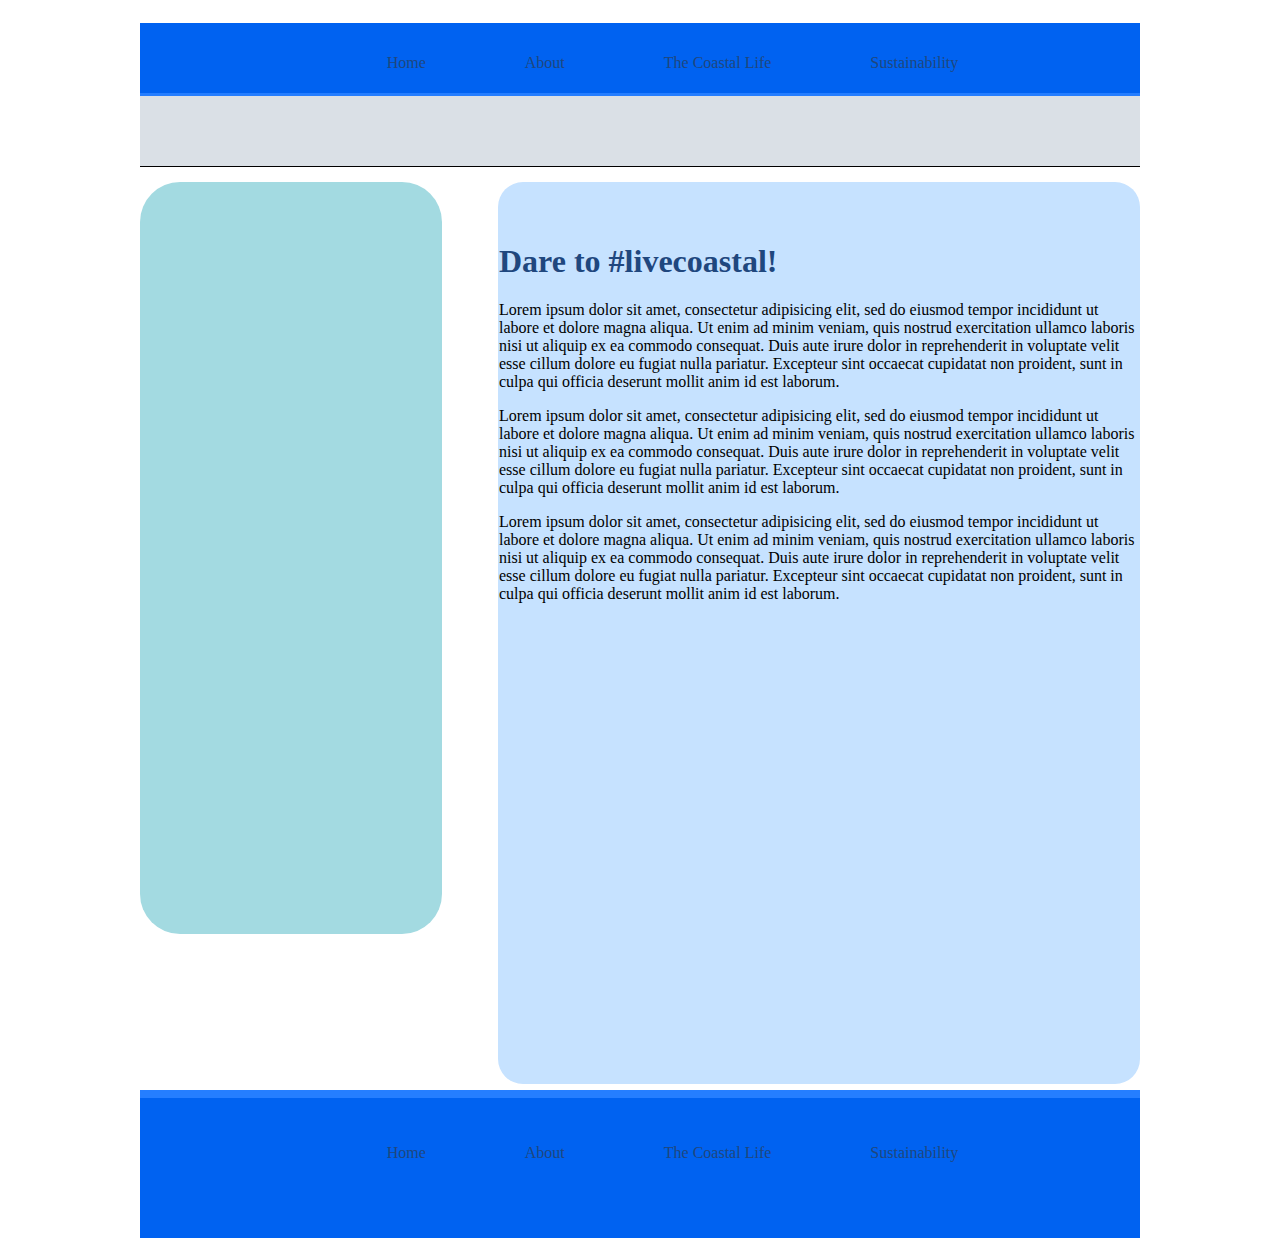
<file: index.html>
<!DOCTYPE html>
<html>
	<head>

		<link rel="stylesheet" type="text/css" href="style.css">

		<title>#livecoastal</title>


	</head>

	<body>
		<div class="wrapper">

		<div class="header">
		<div class="nav_hover">
			
			<ul>
				<li>
					<a href="index.html">Home</a>	
				</li>
				<li>
					<a href="about.html">About</a>
				</li>
				<li>
					<a href="coastallife.html">The Coastal Life</a>
				</li>
				<li>
					<a href="sustainability.html">Sustainability</a>
				</li>
			</ul>
		</div>
		</div>

		<div class="subheader"> </div>

		<div class="columnleft">

			<script src="http://snapwidget.com/js/snapwidget.js"></script>
			<iframe src="http://snapwidget.com/in/?h=d3NsfGlufDEwfDF8M3x8bm98NXxub25lfG9uU3RhcnR8eWVzfHllcw==&ve=141215" title="Instagram Widget" class="snapwidget-widget" allowTransparency="true" frameborder="0" scrolling="no" style="border:none; overflow:hidden; width:100%;"></iframe>
		</div>

		<!-- The social media widget won't fit into the column -->

		<div class="columnright">

		<div class="headline">
			<h1>Dare to #livecoastal!</h1>
		</div>

				<p>Lorem ipsum dolor sit amet, consectetur adipisicing elit, sed do eiusmod tempor incididunt ut labore et dolore magna aliqua. Ut enim ad minim veniam, quis nostrud exercitation ullamco laboris nisi ut aliquip ex ea commodo consequat. Duis aute irure dolor in reprehenderit in voluptate velit esse cillum dolore eu fugiat nulla pariatur. Excepteur sint occaecat cupidatat non proident, sunt in culpa qui officia deserunt mollit anim id est laborum.</p>

				<p>Lorem ipsum dolor sit amet, consectetur adipisicing elit, sed do eiusmod tempor incididunt ut labore et dolore magna aliqua. Ut enim ad minim veniam, quis nostrud exercitation ullamco laboris nisi ut aliquip ex ea commodo consequat. Duis aute irure dolor in reprehenderit in voluptate velit esse cillum dolore eu fugiat nulla pariatur. Excepteur sint occaecat cupidatat non proident, sunt in culpa qui officia deserunt mollit anim id est laborum.</p>

				<p>Lorem ipsum dolor sit amet, consectetur adipisicing elit, sed do eiusmod tempor incididunt ut labore et dolore magna aliqua. Ut enim ad minim veniam, quis nostrud exercitation ullamco laboris nisi ut aliquip ex ea commodo consequat. Duis aute irure dolor in reprehenderit in voluptate velit esse cillum dolore eu fugiat nulla pariatur. Excepteur sint occaecat cupidatat non proident, sunt in culpa qui officia deserunt mollit anim id est laborum.</p>

				<iframe width="560" height="315" src="https://www.youtube.com/embed/0VMMrUzOhIk" frameborder="0" allowfullscreen>"</iframe>
		

		<!-- <div class= surfbanner>
			<img src= "surf_ad.jpg">
		</div> -->

			</div>


		<div class="footer">
		<div class="nav_hover">
			<ul>
				<li>
					<a href="index.html">Home</a>	
				</li>
				<li>
					<a href="about.html">About</a>
				</li>
				<li>
					<a href="coastallife.html">The Coastal Life</a>
				</li>
				<li>
					<a href="sustainability.html">Sustainability</a>
				</li>
			</ul>
		</div>
		</div>
		</div>


	</body>




</html>
</file>
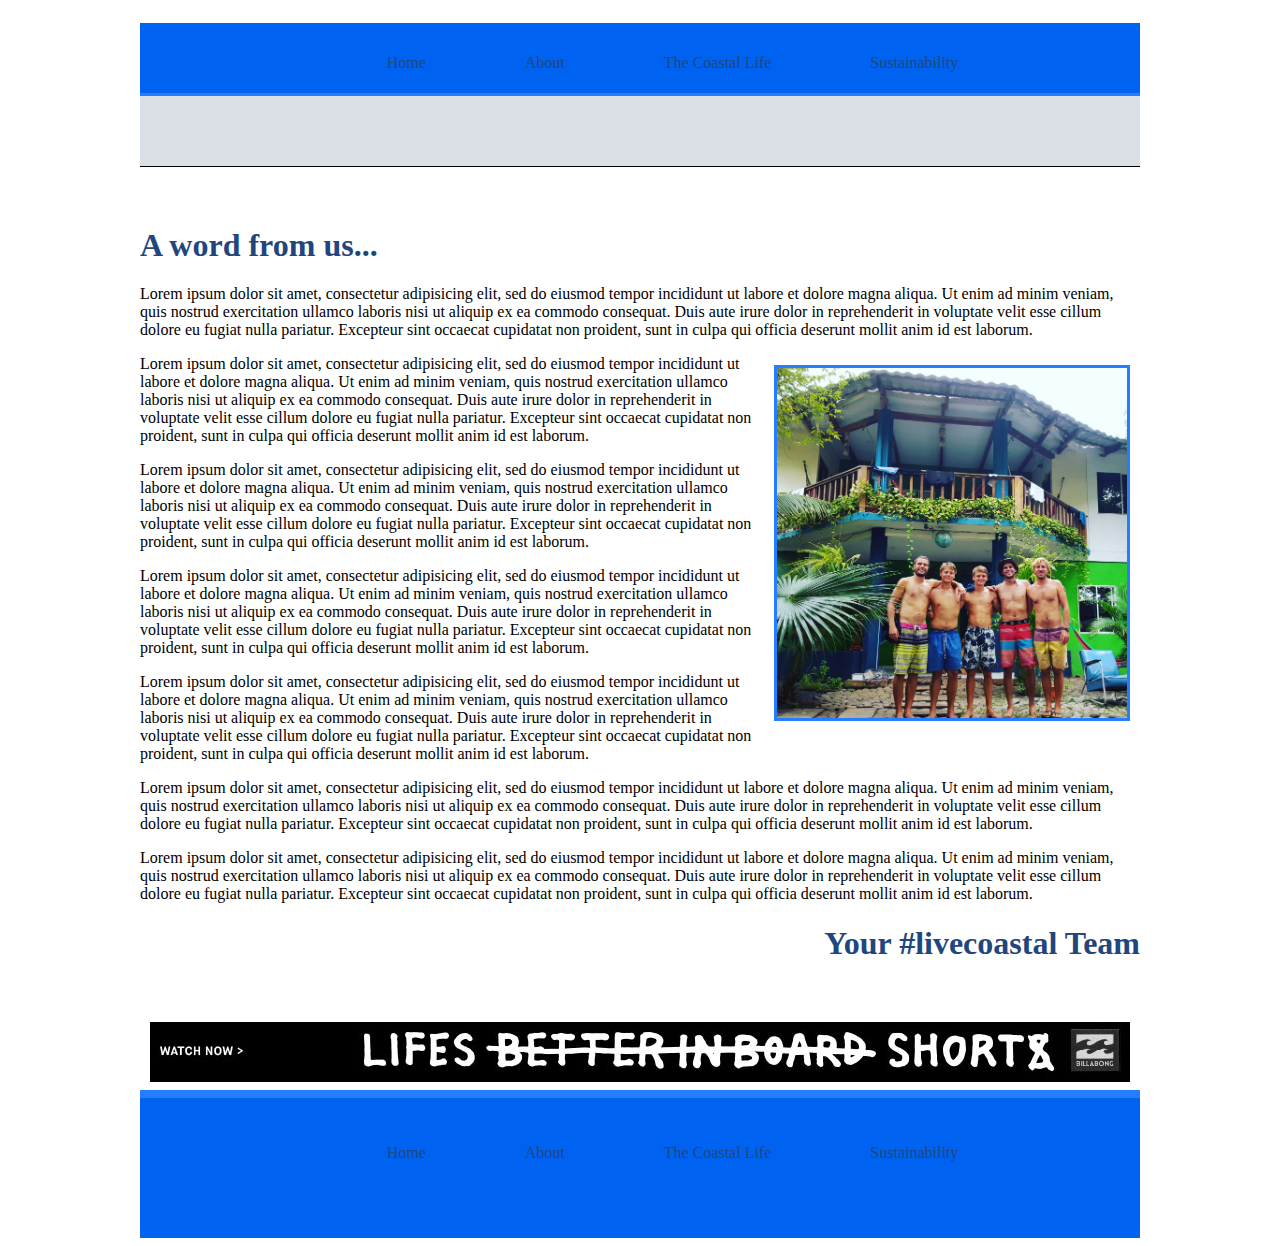
<file: about.html>
<!DOCTYPE html>
<html>
	<head>

			<link rel="stylesheet" type="text/css" href="style.css">

			<title>About</title>

	</head>

	<body>
		<div class="wrapper">

		<div class="header">
		<div class="nav_hover">
			<ul>
				<li>
					<a href="index.html">Home</a>	
				</li>
				<li>
					<a href="about.html">About</a>
				</li>
				<li>
					<a href="coastallife.html">The Coastal Life</a>
				</li>
				<li>
					<a href="sustainability.html">Sustainability</a>
				</li>
			</ul>
		</div>
		</div>

		<div class="subheader"> </div>

		<div class="headline">
		<p><H1>A word from us...</h1></p>
		</div>

		<p> Lorem ipsum dolor sit amet, consectetur adipisicing elit, sed do eiusmod
		tempor incididunt ut labore et dolore magna aliqua. Ut enim ad minim veniam,
		quis nostrud exercitation ullamco laboris nisi ut aliquip ex ea commodo
		consequat. Duis aute irure dolor in reprehenderit in voluptate velit esse
		cillum dolore eu fugiat nulla pariatur. Excepteur sint occaecat cupidatat non
		proident, sunt in culpa qui officia deserunt mollit anim id est laborum.</p>

		<div> <img class="photoright" src="coastal_team.jpg"></div>

		<p> Lorem ipsum dolor sit amet, consectetur adipisicing elit, sed do eiusmod
		tempor incididunt ut labore et dolore magna aliqua. Ut enim ad minim veniam,
		quis nostrud exercitation ullamco laboris nisi ut aliquip ex ea commodo
		consequat. Duis aute irure dolor in reprehenderit in voluptate velit esse
		cillum dolore eu fugiat nulla pariatur. Excepteur sint occaecat cupidatat non
		proident, sunt in culpa qui officia deserunt mollit anim id est laborum.</p>

		<p> Lorem ipsum dolor sit amet, consectetur adipisicing elit, sed do eiusmod
		tempor incididunt ut labore et dolore magna aliqua. Ut enim ad minim veniam,
		quis nostrud exercitation ullamco laboris nisi ut aliquip ex ea commodo
		consequat. Duis aute irure dolor in reprehenderit in voluptate velit esse
		cillum dolore eu fugiat nulla pariatur. Excepteur sint occaecat cupidatat non
		proident, sunt in culpa qui officia deserunt mollit anim id est laborum.</p>

		<p> Lorem ipsum dolor sit amet, consectetur adipisicing elit, sed do eiusmod
		tempor incididunt ut labore et dolore magna aliqua. Ut enim ad minim veniam,
		quis nostrud exercitation ullamco laboris nisi ut aliquip ex ea commodo
		consequat. Duis aute irure dolor in reprehenderit in voluptate velit esse
		cillum dolore eu fugiat nulla pariatur. Excepteur sint occaecat cupidatat non
		proident, sunt in culpa qui officia deserunt mollit anim id est laborum.</p>

		<p> Lorem ipsum dolor sit amet, consectetur adipisicing elit, sed do eiusmod
		tempor incididunt ut labore et dolore magna aliqua. Ut enim ad minim veniam,
		quis nostrud exercitation ullamco laboris nisi ut aliquip ex ea commodo
		consequat. Duis aute irure dolor in reprehenderit in voluptate velit esse
		cillum dolore eu fugiat nulla pariatur. Excepteur sint occaecat cupidatat non
		proident, sunt in culpa qui officia deserunt mollit anim id est laborum.</p>

		<p> Lorem ipsum dolor sit amet, consectetur adipisicing elit, sed do eiusmod
		tempor incididunt ut labore et dolore magna aliqua. Ut enim ad minim veniam,
		quis nostrud exercitation ullamco laboris nisi ut aliquip ex ea commodo
		consequat. Duis aute irure dolor in reprehenderit in voluptate velit esse
		cillum dolore eu fugiat nulla pariatur. Excepteur sint occaecat cupidatat non
		proident, sunt in culpa qui officia deserunt mollit anim id est laborum.</p>

		<p> Lorem ipsum dolor sit amet, consectetur adipisicing elit, sed do eiusmod
		tempor incididunt ut labore et dolore magna aliqua. Ut enim ad minim veniam,
		quis nostrud exercitation ullamco laboris nisi ut aliquip ex ea commodo
		consequat. Duis aute irure dolor in reprehenderit in voluptate velit esse
		cillum dolore eu fugiat nulla pariatur. Excepteur sint occaecat cupidatat non
		proident, sunt in culpa qui officia deserunt mollit anim id est laborum.</p>

		<div class="signature">
			<h1>Your #livecoastal Team</h1>
		</div>

		<div class= surfbanner>
		<a href="https://www.youtube.com/watch?v=XvORbjL0hps"target="_blank"><img src="surf_ad.jpg"></a>
		</div>



		<div class= footer>	
		<div class="nav_hover">
			<ul>
				<li>
					<a href="index.html">Home</a>	
				</li>
				<li>
					<a href="about.html">About</a>
				</li>
				<li>
					<a href="coastallife.html">The Coastal Life</a>
				</li>
				<li>
					<a href="sustainability.html">Sustainability</a>
				</li>
			</ul>
		</div>
		</div>
		</div>
	</body>
</html>
</file>
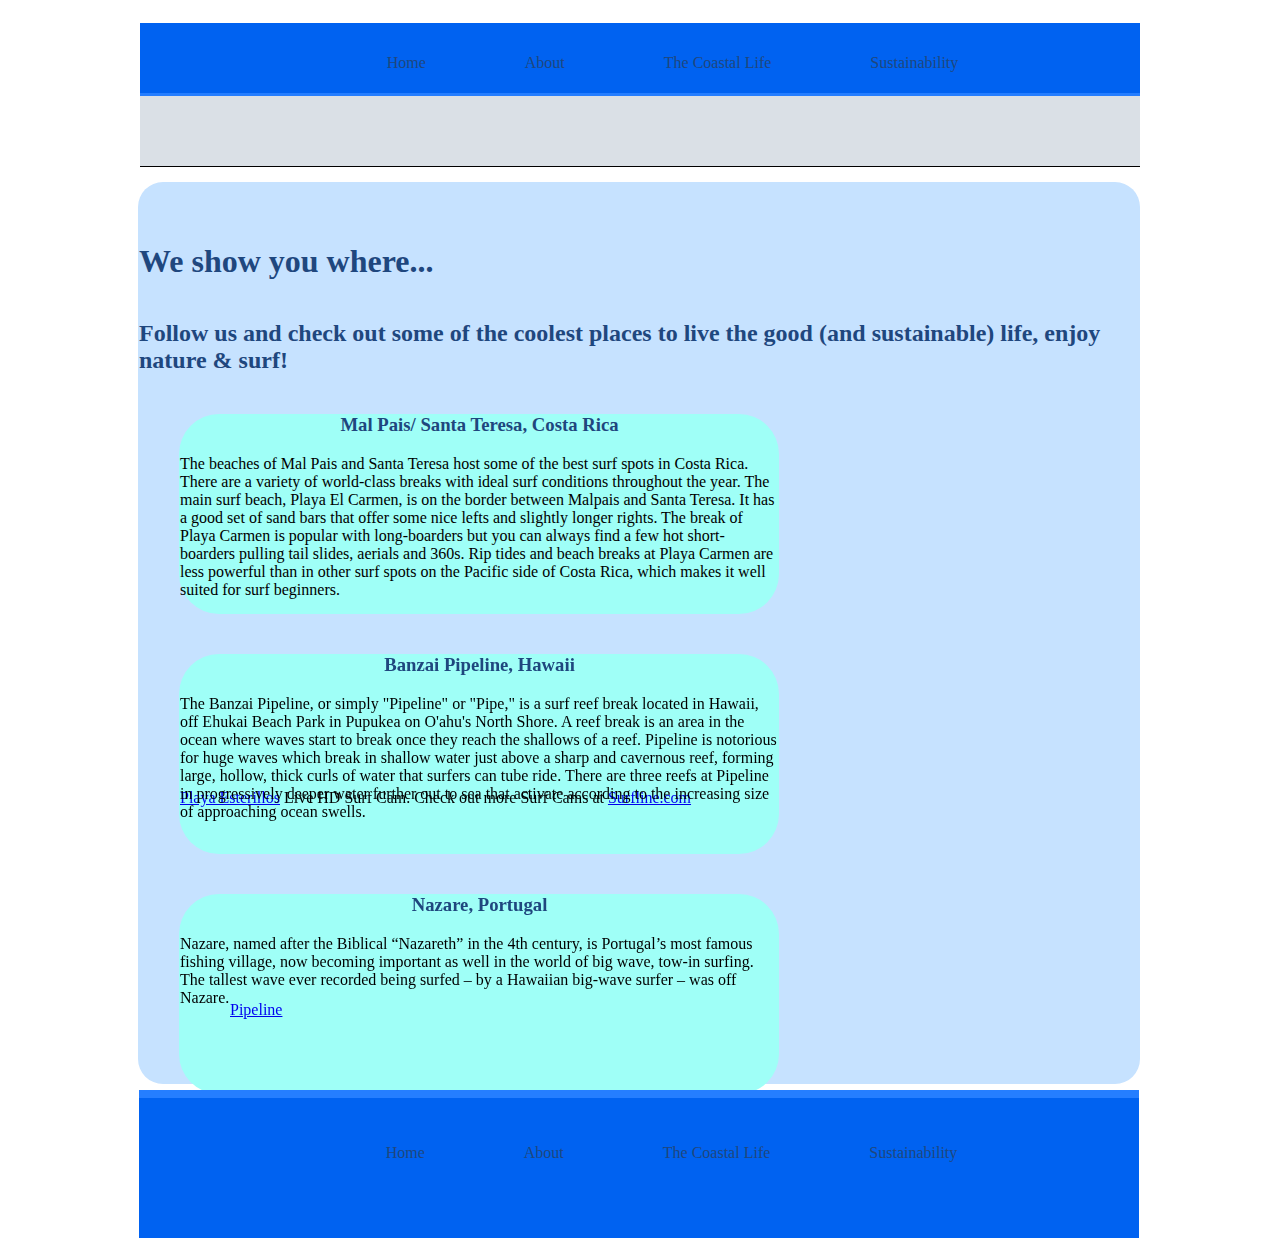
<file: coastallife.html>
<!DOCTYPE html>
<html>
	<head>

		<link rel="stylesheet" type="text/css" href="style.css">

		<title>The Coastal Life</title>


	</head>

	<body>
		<div class="wrapper">

		<div class="header">
		<div class="nav_hover">
			
			<ul>
				<li>
					<a href="index.html">Home</a>	
				</li>
				<li>
					<a href="about.html">About</a>
				</li>
				<li>
					<a href="coastallife.html">The Coastal Life</a>
				</li>
				<li>
					<a href="sustainability.html">Sustainability</a>
				</li>
			</ul>
		</div>
		</div>

		<div class="subheader"> </div>

		<div class="columngen">

		<div class="headline">
			<h1>We show you where...</h1>
		</div>

		<div class="headline2"><h2><p>Follow us and check out some of the coolest 		places to live the good (and sustainable) life, enjoy nature & surf!
		</div>

		<div class="bestspots">
		<div class="bestspotstext">
		<div class="headline3"><h3>Mal Pais/ Santa Teresa, Costa Rica</h3></div>

			<p>The beaches of Mal Pais and Santa Teresa host some of the best surf spots in Costa Rica. There are a variety of world-class breaks with ideal surf conditions throughout the year.

			The main surf beach, Playa El Carmen, is on the border between Malpais and Santa Teresa. It has a good set of sand bars that offer some nice lefts and slightly longer rights. The break of Playa Carmen is popular with long-boarders but you can always find a few hot short-boarders pulling tail slides, aerials and 360s. Rip tides and beach breaks at Playa Carmen are less powerful than in other surf spots on the Pacific side of Costa Rica, which makes it well suited for surf beginners.</p>

			<iframe width="320" height="160" src="http://e.cdn-surfline.com/syndication/embed/v1/player.html?id=5562" frameborder="0" scrolling="no" allowfullscreen></iframe><div style="margin: 10px 0px;"><a href="http://www.surfline.com/surf-report/playa-esterillos-costa-rica_5562/" target="_blank" title="Playa Esterillos Surf Report and HD Surf Cam">Playa Esterillos</a> Live HD Surf Cam. Check out more Surf Cams at <a href="http://www.surfline.com" target="_blank" title="Surfline.com - Global Surf Reports, Surf Forecasts, Live Surf Cams and Coastal Weather">Surfline.com</a></div> 

			<!-- Unfortunately wasn't able to position iframes correctly. -->

		</div>
		</div>

		<div class="bestspots">
		<div class="bestspotstext">
		<div class="headline3"><h3>Banzai Pipeline, Hawaii</h3></div>

			<p>The Banzai Pipeline, or simply "Pipeline" or "Pipe," is a surf reef break located in Hawaii, off Ehukai Beach Park in Pupukea on O'ahu's North Shore. A reef break is an area in the ocean where waves start to break once they reach the shallows of a reef. Pipeline is notorious for huge waves which break in shallow water just above a sharp and cavernous reef, forming large, hollow, thick curls of water that surfers can tube ride. There are three reefs at Pipeline in progressively deeper water further out to sea that activate according to the increasing size of approaching ocean swells.</p>

			<iframe width="320" height="160" src="http://e.cdn-surfline.com/syndication/embed/v1/player.html?id=4750" frameborder="0" scrolling="no" allowfullscreen></iframe><div style="margin-left: 50px;"><a href="http://www.surfline.com/surf-report/pipeline-oahu_4750/" target="_blank" title="Pipeline Surf Report and HD Surf Cam">Pipeline</a></div>

		</div>
		</div>

		<div class="bestspots">
		<div class="bestspotstext">
		<div class="headline3"><h3>Nazare, Portugal</h3></div>

			<p>Nazare, named after the Biblical “Nazareth” in the 4th century, is Portugal’s most famous fishing village, now becoming important as well in the world of big wave, tow-in surfing. The tallest wave ever recorded being surfed – by a Hawaiian big-wave surfer – was off Nazare.</p>


		</div>
		</div>

		<div class="footer">
		<div class="nav_hover">
			<ul>
				<li>
					<a href="index.html">Home</a>	
				</li>
				<li>
					<a href="about.html">About</a>
				</li>
				<li>
					<a href="coastallife.html">The Coastal Life</a>
				</li>
				<li>
					<a href="sustainability.html">Sustainability</a>
				</li>
			</ul>

		</div>
		</div>
		</div>
		</div>
	</body>
</html>
</file>
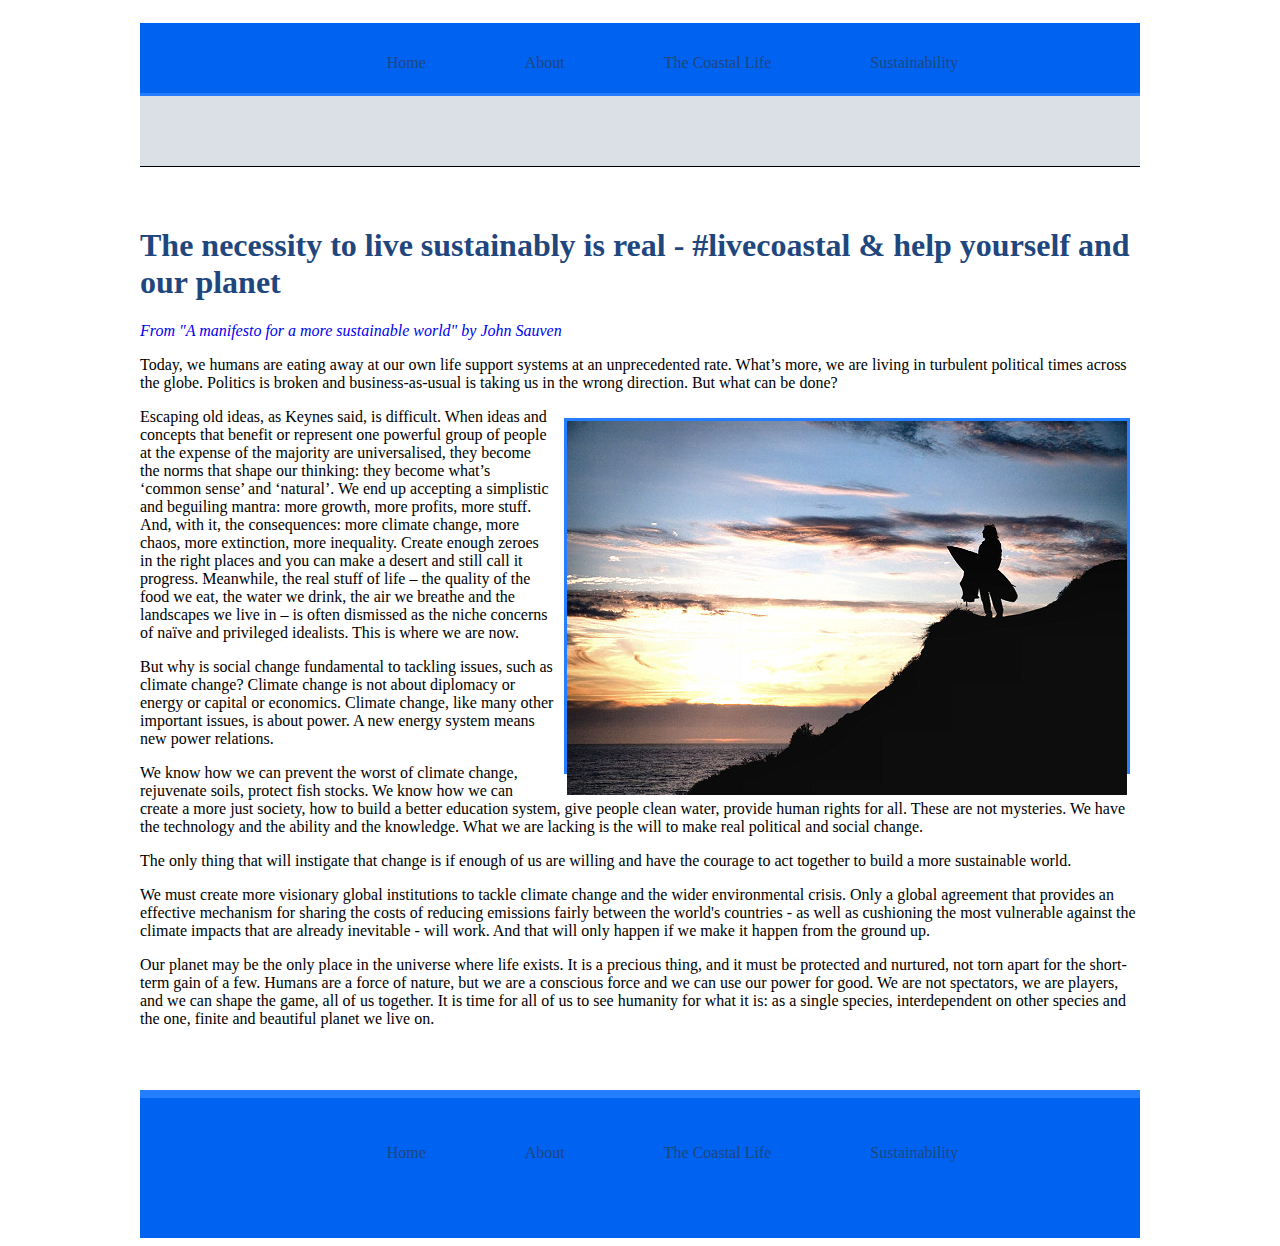
<file: sustainability.html>
<!DOCTYPE html>
<html>
	<head>

			<link rel="stylesheet" type="text/css" href="style.css">

			<title>Sustainability</title>

	</head>

	<body>
		<div class="wrapper">

		<div class="header">
		<div class="nav_hover">
			
			<ul>
				<li>
					<a href="index.html">Home</a>	
				</li>
				<li>
					<a href="about.html">About</a>
				</li>
				<li>
					<a href="coastallife.html">The Coastal Life</a>
				</li>
				<li>
					<a href="sustainability.html">Sustainability</a>
				</li>
			</ul>
		</div>
		</div>

		<div class="subheader"> </div>

		<div class="headline">
			<p><H1>The necessity to live sustainably is real - #livecoastal & help yourself and our planet</h1></p>
			</div>

			<p><em><div class="link"><a href="http://www.theguardian.com/environment/2015/may/01/a-manifesto-for-a-more-sustainable-world" target="blank_">From "A manifesto for a more sustainable world" by John Sauven</a></em></p></div>

			<p>Today, we humans are eating away at our own life support systems at an unprecedented rate. What’s more, we are living in turbulent political times across the globe. Politics is broken and business-as-usual is taking us in the wrong direction. But what can be done?</p>

		<div class="photoright"><img src="surflife.jpg"></div>
		<!-- Bottom border does not display correctly -->

			<p>Escaping old ideas, as Keynes said, is difficult. When ideas and concepts that benefit or represent one powerful group of people at the expense of the majority are universalised, they become the norms that shape our thinking: they become what’s ‘common sense’ and ‘natural’. We end up accepting a simplistic and beguiling mantra: more growth, more profits, more stuff. And, with it, the consequences: more climate change, more chaos, more extinction, more inequality. Create enough zeroes in the right places and you can make a desert and still call it progress. Meanwhile, the real stuff of life – the quality of the food we eat, the water we drink, the air we breathe and the landscapes we live in – is often dismissed as the niche concerns of naïve and privileged idealists. This is where we are now.</p>

			<p>But why is social change fundamental to tackling issues, such as climate change? Climate change is not about diplomacy or energy or capital or economics. Climate change, like many other important issues, is about power. A new energy system means new power relations.</p>

			<p>We know how we can prevent the worst of climate change, rejuvenate soils, protect fish stocks. We know how we can create a more just society, how to build a better education system, give people clean water, provide human rights for all. These are not mysteries. We have the technology and the ability and the knowledge. What we are lacking is the will to make real political and social change.</p>

			<p>The only thing that will instigate that change is if enough of us are willing and have the courage to act together to build a more sustainable world.</p>

			<p>We must create more visionary global institutions to tackle climate change and the wider environmental crisis. Only a global agreement that provides an effective mechanism for sharing the costs of reducing emissions fairly between the world's countries - as well as cushioning the most vulnerable against the climate impacts that are already inevitable - will work. And that will only happen if we make it happen from the ground up.</p>

			<p>Our planet may be the only place in the universe where life exists. It is a precious thing, and it must be protected and nurtured, not torn apart for the short-term gain of a few. Humans are a force of nature, but we are a conscious force and we can use our power for good. We are not spectators, we are players, and we can shape the game, all of us together. It is time for all of us to see humanity for what it is: as a single species, interdependent on other species and the one, finite and beautiful planet we live on.</p>

		





		<div class= footer>
		<div class="nav_hover">
			<ul>
				<li>
					<a href="index.html">Home</a>	
				</li>
				<li>
					<a href="about.html">About</a>
				</li>
				<li>
					<a href="coastallife.html">The Coastal Life</a>
				</li>
				<li>
					<a href="sustainability.html">Sustainability</a>
				</li>
			</ul>
		</div>
		</div>
		</div>
		</div>
	</body>
</html>
</file>
<file: style.css>
.wrapper { 
	width: 1000px; 
	height: 1200px;
	margin: 0 auto; 
	padding: 15px;
	position: relative;

}

.header {
	width: 1000px;
	height: 70px;
	background-color: #0062f1;
	border-width: 2px;
    border-bottom: 3px solid #257eff;

}

.subheader {
	width: 1000px;
	height: 70px;
	background-color: #dae0e6;
	border-bottom: 1px solid black;
}

.footer {

	width: 1000px;
	height: 140px;
	background-color: #0062f1;
	border-width: 2px;
    border-top: 8px solid #257eff;
    position: absolute;
    bottom: 0;
 
 }

.columnleft {
	width: 300px;
	height: 750px;
	float: left;
	background-color: #A3DAE1;
	margin-top: 15px;
	margin-bottom: 30px;
	border-radius: 40px;
	padding: 1px;
	padding-left: 1px;
	padding-right: 1px;
	padding-top: 1px;

}

.columnright {
	width: 640px;
	height: 900px;
	float: right;
	background-color: #c6e2ff;
	margin-top: 15px;
	margin-bottom: 30px;
	border-radius: 25px;
	padding: 1px;
	padding-left: 1px;
	padding-right: 1px;
	padding-top: 1px;
	position: top;

}

.surfbanner {
	margin-bottom: 200px;
    margin-left: 10px;
    margin-right: auto;
    top: -800px;
		
}

.navigationbar


nav {
	width: 100%;
	background-color: none;
}

ul {
	position: absolute;
	top: 5px;
	left: 0;
	right: 0;
	bottom: 0;
	min-width: 800px;
	text-align: center;
	height: 20px;
	padding: 10px 20px;
	list-style-type: none;
	text-decoration: none;
}

ul li {
	display: inline-block;
	padding: 15px;
	padding-left: 80px;
	text-align: left;
	text-decoration: none;
}

li a {
	text-decoration: none;
	color: inherit;
	color: #1f477e;
}

.nav_hover li a:hover {
	color: #A3DAE1;
}



.headline { 
	color: #1f477e;
	text-align: left;
	text-decoration: none;
	margin-top: 60px;
}

.headline2 { 
	color: #1f477e;
	text-align: left;
	text-decoration: none;
	margin-top: 40px;
}

.headline3 {

	color: #1f477e;
	text-align: center;
	text-decoration: none;
	margin-top: 40px;

}

.photoright {
	max-width: 600px;
	height: 350px;
	float: right;
    border: 3px solid #257eff;
    margin:10px;
}

.signature {
	color: #1f477e;
	text-align: right;
	text-decoration: none;
	margin-bottom: 60px;
}


.columngen {
	width: 1000px;
	height: 900px;
	float: right;
	background-color: #c6e2ff;
	margin-top: 15px;
	margin-bottom: 30px;
	border-radius: 25px;
	padding: 1px;
	padding-left: 1px;
	padding-right: 1px;
	padding-top: 1px;
	position: top;

}

.bestspots {
	width: 600px;
	height: 200px;
	margin-left: 40px;	
	background-color: #9ffff7;
	border-radius: 40px;

}

.bestspotstext {
	margin-left: 1px
}

.link a{
	text-decoration: none;
}

.location {
	top: 00px;
	right:620px;
	float: right;
	margin-right: 30px;
}

.embeds {
	position: top;
	position: right;
}

/*div location works but has to be re worked. Have to find exact position for vids *

/
</file>
